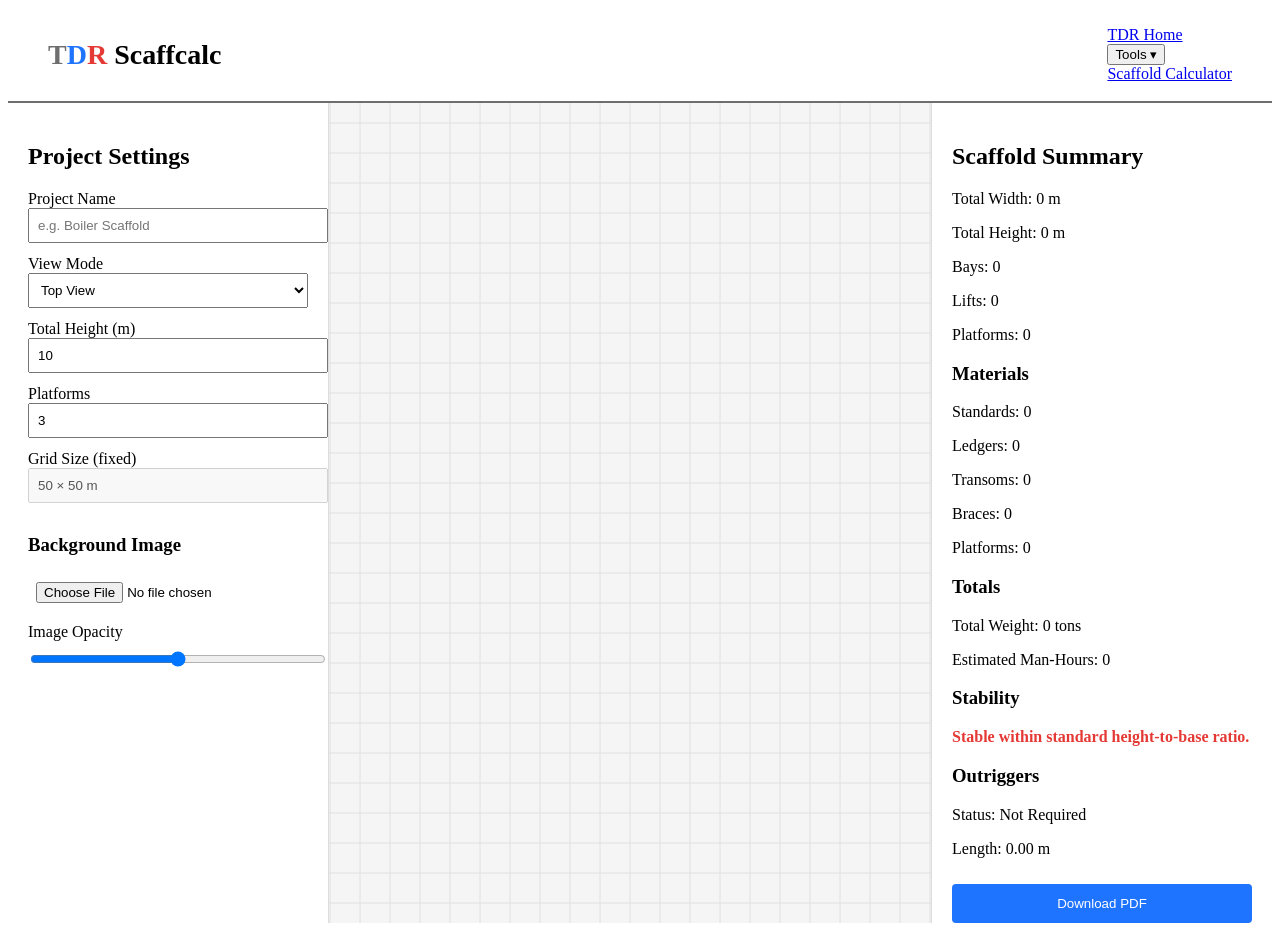
<file: tools/scaffcalc/scaffcalc.html>
<!DOCTYPE html>
<html lang="en">
<head>
    <meta charset="UTF-8">
    <meta name="viewport" content="width=device-width, initial-scale=1.0">
    <title>Scaffcalc | TDR Group</title>
    <link rel="stylesheet" href="../../css/scaffcalc.css">
</head>

<body>

<header class="tdr-header">
    <div class="tdr-logo">
        <span class="t">T</span><span class="d">D</span><span class="r">R</span> Scaffcalc
    </div>

    <nav class="tdr-nav">
        <a href="../../index.html" class="nav-link">TDR Home</a>

        <div class="dropdown">
            <button class="dropbtn">Tools ▾</button>
            <div class="dropdown-content">
                <a href="scaffcalc.html">Scaffold Calculator</a>
            </div>
        </div>
    </nav>
</header>

<div class="scaffcalc-container">

    <!-- LEFT PANEL -->
    <aside class="left-panel">
        <h2>Project Settings</h2>

        <label>Project Name</label>
        <input type="text" id="projectName" placeholder="e.g. Boiler Scaffold">

        <label>View Mode</label>
        <select id="viewMode">
            <option value="top">Top View</option>
            <option value="side">Side View</option>
        </select>

        <label>Total Height (m)</label>
        <input type="number" id="heightInput" value="10" min="2" step="1">

        <label>Platforms</label>
        <input type="number" id="platformInput" value="3" min="1" max="20">

        <label>Grid Size (fixed)</label>
        <input type="text" value="50 × 50 m" disabled>

        <h3>Background Image</h3>
        <input type="file" id="bgUpload">

        <label>Image Opacity</label>
        <input type="range" id="opacitySlider" min="0" max="100" value="50">
    </aside>

    <!-- CENTER PANEL -->
    <main class="canvas-panel">
        <canvas id="scaffCanvas"></canvas>
    </main>

    <!-- RIGHT PANEL -->
    <aside class="right-panel">
        <h2>Scaffold Summary</h2>

        <p>Total Width: <span id="totalWidth">0</span> m</p>
        <p>Total Height: <span id="totalHeight">0</span> m</p>
        <p>Bays: <span id="bayCount">0</span></p>
        <p>Lifts: <span id="liftCount">0</span></p>
        <p>Platforms: <span id="platformCount">0</span></p>

        <h3>Materials</h3>
        <p>Standards: <span id="stdCount">0</span></p>
        <p>Ledgers: <span id="ledgerCount">0</span></p>
        <p>Transoms: <span id="transomCount">0</span></p>
        <p>Braces: <span id="braceCount">0</span></p>
        <p>Platforms: <span id="deckCount">0</span></p>

        <h3>Totals</h3>
        <p>Total Weight: <span id="totalWeight">0</span> tons</p>
        <p>Estimated Man‑Hours: <span id="manHours">0</span></p>

        <h3>Stability</h3>
        <p id="stabilityWarning" style="color:#E53935; font-weight:600;">
            Stable within standard height-to-base ratio.
        </p>

        <h3>Outriggers</h3>
        <p>Status: <span id="outriggerStatus">Not Required</span></p>
        <p>Length: <span id="outriggerLength">0.00</span> m</p>

        <button class="export-btn" id="pdfBtn">Download PDF</button>
    </aside>

</div>

<!-- JS FILES -->
<script src="js/kwikstage.js"></script>
<script src="js/calc.js"></script>
<script src="js/project.js"></script>
<script src="js/ui.js"></script>
<script src="js/image-scale.js"></script>
<script src="js/grid.js"></script>

</body>
</html>
</file>
<file: css/scaffcalc.css>
:root {
    --tdr-grey: #6E6E6E;
    --tdr-blue: #1E73FF;
    --tdr-red: #E53935;
    --tdr-dark: #111;
    --tdr-light: #F5F5F5;
    --tdr-white: #FFF;
}

/* HEADER */
.tdr-header {
    display: flex;
    justify-content: space-between;
    align-items: center;
    padding: 18px 40px;
    background: var(--tdr-white);
    border-bottom: 2px solid var(--tdr-grey);
}

.tdr-logo {
    font-size: 28px;
    font-weight: 700;
}

.tdr-logo .t { color: var(--tdr-grey); }
.tdr-logo .d { color: var(--tdr-blue); }
.tdr-logo .r { color: var(--tdr-red); }

/* LAYOUT */
.scaffcalc-container {
    display: grid;
    grid-template-columns: 260px 1fr 300px;
    height: calc(100vh - 80px);
}

/* LEFT PANEL */
.left-panel {
    background: var(--tdr-light);
    padding: 20px;
    border-right: 2px solid var(--tdr-grey);
    overflow-y: auto;
}

.left-panel input,
.left-panel select {
    width: 100%;
    padding: 8px;
    margin-bottom: 12px;
}

/* CANVAS PANEL */
.canvas-panel {
    background: #fff;
    position: relative;
}

#scaffCanvas {
    width: 100%;
    height: 100%;
    background: #fafafa;
    display: block;
}

/* RIGHT PANEL */
.right-panel {
    background: var(--tdr-light);
    padding: 20px;
    border-left: 2px solid var(--tdr-grey);
    overflow-y: auto;
}

.export-btn {
    width: 100%;
    padding: 10px;
    margin-top: 10px;
    background: var(--tdr-blue);
    color: var(--tdr-white);
    border: none;
    border-radius: 4px;
    cursor: pointer;
}
/* MAIN LAYOUT */
.scaffcalc-container {
    display: flex;
    height: calc(100vh - 80px);
    background: #f5f5f5;
}

/* LEFT PANEL */
.left-panel {
    width: 280px;
    padding: 20px;
    background: #ffffff;
    border-right: 1px solid #ddd;
    overflow-y: auto;
}

/* CENTER PANEL (CANVAS AREA) */
.canvas-panel {
    flex: 1;
    display: flex;
    justify-content: center;   /* center horizontally */
    align-items: center;       /* center vertically */
    background: #f5f5f5;
    overflow: hidden;
}

/* FIXED CANVAS */
#scaffCanvas {
    width: 1500px;
    height: 1500px;
    background: #f5f5f5;
    border: 1px solid #ccc;
    box-shadow: 0 0 10px rgba(0,0,0,0.1);
}

/* RIGHT PANEL */
.right-panel {
    width: 300px;
    padding: 20px;
    background: #ffffff;
    border-left: 1px solid #ddd;
    overflow-y: auto;
}

/* BUTTONS */
.export-btn {
    width: 100%;
    padding: 12px;
    margin-top: 10px;
    background: #1E73FF;
    color: white;
    border: none;
    border-radius: 4px;
    cursor: pointer;
}

.export-btn:hover {
    background: #1559cc;
}
</file>
